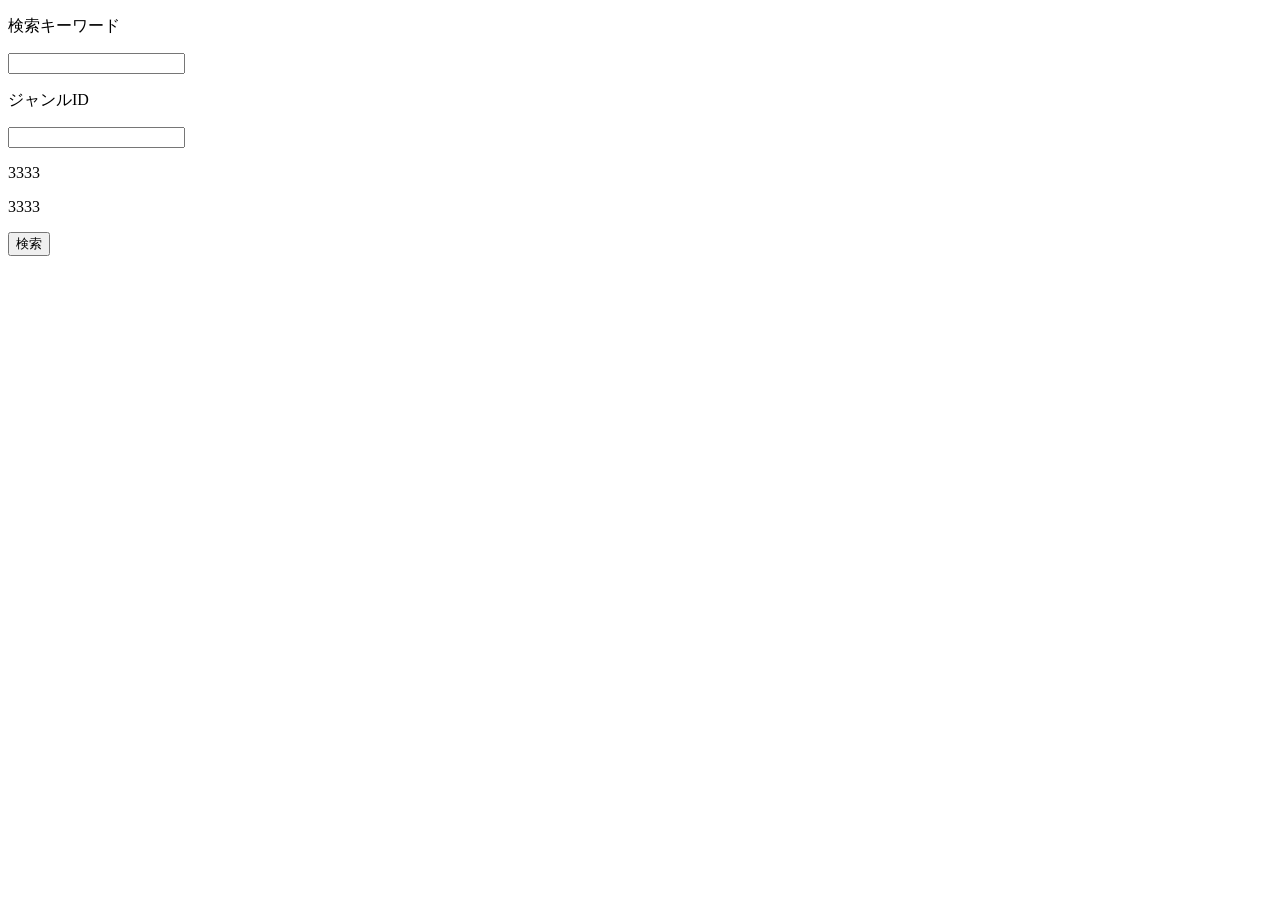
<file: src/main/resources/templates/ResResult.html>
<!DOCTYPE HTML>
<html xmlns:th="http://www.thymeleaf.org">
<head>
	<title>楽天商品検索</title>
	<!-- meta-tags -->
	<meta name="viewport" content="width=device-width, initial-scale=1"/>
	<meta http-equiv="Content-Type" content="text/html; charset=utf-8" />
	<meta name="keywords" content="" />
</head>

<body>
	<!-- //short-->
<!-- 	<form action="${pageContext.request.contextPath}/rakuten/IchibaItem/Search" method="post"> -->
	<form action="#" th:action="@{/rakuten/IchibaItem/Search}" method="post">
		<div>
			<p>検索キーワード </p>
			<input type="text" name="keyword" required="" />
		</div>
		<div class="">
			<p>ジャンルID</p>
			<input type="text" name="genreId" required="" />
		</div>
		<div>
			<p th:text="'Hello！, ' + ${name} + '!'">3333</p>
			<p th:text="'Hello！, ' + ${strJson} + '!'">3333</p>
			<p id="demo"/>

		</div>
		<input type="submit" value="検索"/>
	</form>
			<script th:inline="javascript">
			var out_trade_no = JSON.parse([[${strJson}]]);
			document.getElementById("demo").innerHTML = out_trade_no.tel.tel2;
			</script>
</body>

</html>
</file>
